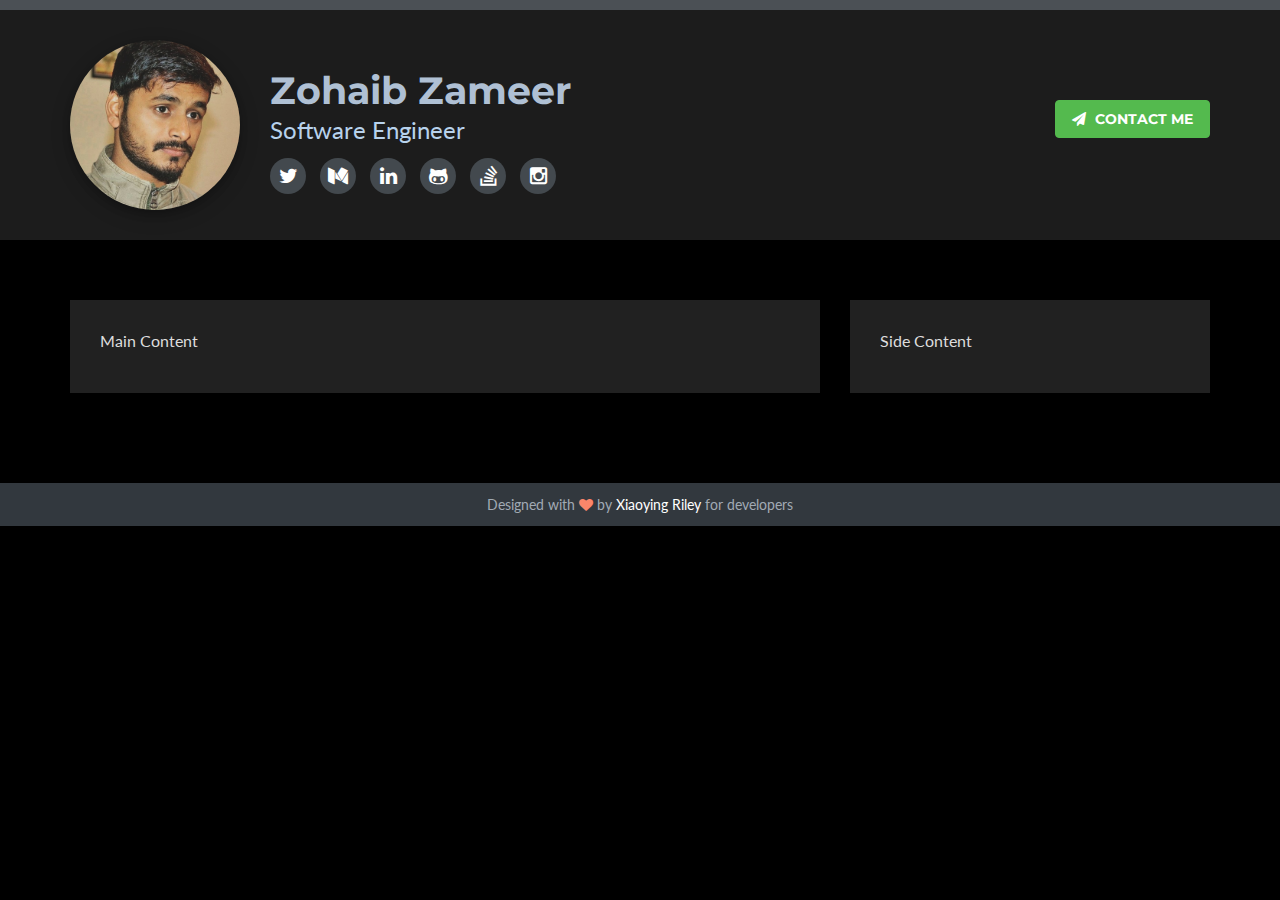
<file: _template.html>
<!DOCTYPE html>
<html lang="en">
<head>
    <title>Zohaib Zameer | Portfolio</title>
    <!-- Meta -->
    <meta charset="utf-8">
    <meta http-equiv="X-UA-Compatible" content="IE=edge">
    <meta name="viewport" content="width=device-width, initial-scale=1.0">
    <meta name="description" content="Engineering portfolio for Zohaib Zameer">
    <meta name="author" content="Zohaib Zameer">
    <meta name="google-site-verification" content="0MAnQ6XFeN-Hah3EtN9_R725LzS_MQz_2RRwGdjr3EI">
    <meta name="yandex-verification" content="ae39ae8136c501e6">
    <meta name="theme-color" content="#78909c">

    <link rel="shortcut icon" href="favicon.ico">
    <link href="https://fonts.googleapis.com/css?family=Lato:300,400,300italic,400italic" rel="stylesheet" type="text/css">
    <link href="https://fonts.googleapis.com/css?family=Montserrat:400,700" rel="stylesheet" type="text/css">
    <!-- Global CSS -->
    <link rel="stylesheet" href="assets/plugins/bootstrap/css/bootstrap.min.css">
    <!-- Plugins CSS -->
    <link rel="stylesheet" href="assets/plugins/font-awesome/css/font-awesome.css">

    <!-- Theme CSS -->
    <link id="theme-style" rel="stylesheet" href="assets/css/styles.css">
    <link id="theme-style-dark" rel="stylesheet" href="assets/css/dark-mode.css">

    <!-- Global site tag (gtag.js) - Google Analytics -->
    <script async src="https://www.googletagmanager.com/gtag/js?id=UA-1394009-14"></script>
    <script>
      window.dataLayer = window.dataLayer || [];
      function gtag(){dataLayer.push(arguments);}
      gtag('js', new Date());

      gtag('config', 'UA-1394009-14');

    </script>

</head>
<!--
    NOTE: This is stripped down placeholder template paged created from `index.html`
-->
<body>
    <!-- ******HEADER****** -->
    <header class="header">
        <div class="container">
            <img class="profile-image img-responsive pull-left" src="assets/images/profile.jpg" width="170" height="50" alt="Zohaib Zameer - Portrait">
            <div class="profile-content pull-left">
                <h1 class="name">Zohaib Zameer</h1>
                <h2 class="desc">Software Engineer</h2>
                <ul class="social list-inline">
                    <li><a href="https://twitter.com/doublezofficial" target="_blank" aria-label="Twitter Profile"><i class="fa fa-twitter"></i></a></li>
                    <li><a href="https://medium.com/@doublezofficial" target="_blank" aria-label="Blog on Medium.com"><i class="fa fa-medium"></i></a></li>
                    <li><a href="https://www.linkedin.com/in/doublezofficial" target="_blank" aria-label="LinkedIn Profile"><i class="fa fa-linkedin"></i></a></li>
                    <li><a href="https://github.com/doublezofficial" target="_blank" aria-label="Github Profile"><i class="fa fa-github-alt"></i></a></li>
                    <li><a href="https://stackoverflow.com/users/11983771/doublezofficial" target="_blank" aria-label="StackOverflow Profile"><i class="fa fa-stack-overflow"></i></a></li>
                    <li class="last-item"><a href="https://www.instagram.com/doublezofficial/" target="_blank" aria-label="Instagram Profile"><i class="fa fa-instagram"></i></a></li>
                </ul>
            </div><!--//profile-->
            <a class="btn btn-cta-primary pull-right" href="mailto:doublezofficial@outlook.com?Subject=Hello%20Zohaib"><i class="fa fa-paper-plane"></i> Contact Me</a>
        </div><!--//container-->
    </header><!--//header-->

    <div class="container sections-wrapper">
        <div class="row">
            <div class="primary col-md-8 col-sm-12 col-xs-12">
                <section class="about section">
                    <div class="section-inner">
                        <p>Main Content</p>
                    </div><!--//section-inner-->
                </section><!--//section-->
            </div><!--//primary-->
            <div class="secondary col-md-4 col-sm-12 col-xs-12">
                <aside class="info aside section">
                    <div class="section-inner">
                        <h2 class="heading sr-only">Basic Information</h2>
                        <div class="content">
                            <p>Side Content</p>
                        </div><!--//content-->
                    </div><!--//section-inner-->
                </aside><!--//aside-->

            </div><!--//secondary-->
        </div><!--//row-->
    </div><!--//masonry-->

    <!-- ******FOOTER****** -->
    <footer class="footer">
        <div class="container text-center">
            <!--/* This template is released under the Creative Commons Attribution 3.0 License. Please keep the attribution link below when using for your own project.
            Thank you for your support. :) If you'd like to use the template without the attribution, you can check out other license options via our website: themes.3rdwavemedia.com */-->
            <small class="copyright">Designed with <i class="fa fa-heart"></i> by <a href="http://themes.3rdwavemedia.com" target="_blank">Xiaoying Riley</a> for developers</small>
        </div><!--//container-->
    </footer><!--//footer-->

    <!-- Javascript -->
    <script src="assets/plugins/jquery-1.11.3.min.js"></script>
    <script src="assets/plugins/bootstrap/js/bootstrap.min.js"></script>
</body>
</html>
</file>
<file: assets/css/styles.css>
/*   
 * Template Name: Developer - Responsive Website Template for Developers
 * Version: 1.5
 * Author: Xiaoying Riley
 * Twitter: @3rdwave_themes
 * License: Creative Commons Attribution 3.0 License
 * Website: http://themes.3rdwavemedia.com/
*/
/* ======= Base ======= */
body {
  font-family: 'Lato', arial, sans-serif;
  /* color: #434343;
  background: #DAE3E7; */
  background-color: black;
  color: #ddd;
  font-size: 16px;
  -webkit-font-smoothing: antialiased;
  -moz-osx-font-smoothing: grayscale;
}
h1,
h2,
h3,
h4,
h5,
h6 {
  font-family: 'Montserrat', sans-serif;
  font-weight: 700;
  /* color: #778492; */
  color: #b3c7dd;
}
a {
  /* color: #3AAA64; */
  color: rgb(98, 175, 128);
  -webkit-transition: all 0.4s ease-in-out;
  -moz-transition: all 0.4s ease-in-out;
  -ms-transition: all 0.4s ease-in-out;
  -o-transition: all 0.4s ease-in-out;
}
a:hover {
  text-decoration: underline;
  /* color: #5f6b77;
  color: #2d844e; */
  color: #4e8a65;
}

a:focus {
  text-decoration: none;
}
.btn,
a.btn {
  -webkit-transition: all 0.4s ease-in-out;
  -moz-transition: all 0.4s ease-in-out;
  -ms-transition: all 0.4s ease-in-out;
  -o-transition: all 0.4s ease-in-out;
  font-family: 'Montserrat', arial, sans-serif;
  padding: 8px 16px;
  font-weight: bold;
}

a.dimmed-link {
/* color: #778492; */
color: #a8c5e6;
}
.text-muted {
  color: #999;
}


.btn .fa,
a.btn .fa {
  margin-right: 5px;
}
.btn:focus,
a.btn:focus {
  color: #fff;
}
a.btn-cta-primary,
.btn-cta-primary {
  background: #54ba4e;
  border: 1px solid #54ba4e;
  color: #fff;
  font-weight: 600;
  text-transform: uppercase;
}
a.btn-cta-primary:hover,
.btn-cta-primary:hover {
  background: #49ac43;
  border: 1px solid #49ac43;
  color: #fff;
}
a.btn-cta-secondary,
.btn-cta-secondary {
  /* background: #479FC8;
  border: 1px solid #479FC8; */
  background: #266786;
  border: 1px solid #3183a9;
  color: #fff;
  font-weight: 600;
  text-transform: uppercase;
}
a.btn-cta-secondary:hover,
.btn-cta-secondary:hover {
  background: #3893bd;
  border: 1px solid #3893bd;
  color: #fff;
}
.text-highlight {
  color: #32383e;
}
.label-theme {
  background: #3AAA64;
  font-size: 12px;
}
a.dotted-link {
  border-bottom: 1px dotted #778492;
  color: #778492;
}
a.dotted-link:hover {
  text-decoration: none;
  color: #49515a;
}
/*
iframe {

    .header {
        padding: 0;
    }
}

.iframe-wrapper {
    overflow: auto;
    -webkit-overflow-scrolling:touch;
}
*/
/* ======= Header ======= */
.header {
  padding: 30px 0;
  /* background: #f5f5f5;
  border-top: 10px solid #778492; */
  background: #1c1c1c;
  border-top: 10px solid #4b5055;
}
.header .btn {
  margin-top: 60px;
  font-weight: bold;
}
.header .profile-image {
  margin-right: 30px;
  background-color: rgb(65, 65, 65);
  border-radius: 50%; /*add rounded corners to an image. 50% will make the image circular*/
  box-shadow: 0 4px 8px 0 rgba(0, 0, 0, 0.2), 0 6px 20px 0 rgba(0, 0, 0, 0.19);
}
.header .profile-content .name {
  /* color: #49515a; */
  color: #afc0d4;
  font-size: 38px;
  margin-bottom: 5px;
  margin-top: 30px;
}
.header .profile-content .desc {
  /* color: #778492; */
  color: #b8d2ec;
  font-family: "Lato", arial, sans-serif;
  font-weight: 400;
  font-size: 24px;
  margin-top: 0;
  margin-bottom: 15px;
}
.header .profile-content .social a {
  /* background: #b0b7bf; */
  width: 36px;
  height: 36px;
  display: inline-block;
  -webkit-border-radius: 50%;
  -moz-border-radius: 50%;
  -ms-border-radius: 50%;
  -o-border-radius: 50%;
  border-radius: 50%;
  -moz-background-clip: padding;
  -webkit-background-clip: padding-box;
  background-clip: padding-box;
  /* color: #fff; */
  background: #43494e;
    color: #fff;
  text-align: center;
}
.header .profile-content .social a:hover {
  /* background: #778492; */
  background: #3a424b;
}
.header .profile-content .social a .fa {
  font-size: 20px;
  padding-top: 8px;
}
/* ======= Sections======= */
.sections-wrapper {
  padding-top: 60px;
  padding-bottom: 60px;
}
.section {
  margin-bottom: 30px;
}
.section .section-inner {
  /* background: #fff; */
  background: rgb(33, 33, 33);
  padding: 30px;
}
.section .heading {
  margin-top: 0;
  margin-bottom: 30px;
  /* color: #545e69; */
  color: #afc7e0;
  font-size: 24px;
}
.section .content .more-link .fa {
  margin-right: 5px;
  font-size: 14px;
}
/* About Section */
/* Latest Section */
.latest .item {
  margin-bottom: 30px;
}
.latest .item .title {
  font-size: 18px;
  margin-top: 0;
}
.latest .item .title .label {
  margin-left: 5px;
  font-size: 12px;
}
.latest .item .title a {
  /* color: #778492; */
  color: #afc7e0;
}
.latest .item .title a:hover {
  /* color: #5f6b77; */
  color: #afc7e0;
}
.latest .item .project-image:hover {
  -webkit-opacity: 0.8;
  -moz-opacity: 0.8;
  opacity: 0.8;
}
.latest .divider {
  margin-bottom: 60px;
}
.latest .featured {
  margin-bottom: 60px;
}
.latest .featured .title {
  margin-bottom: 5px;
  font-size: 20px;
}
.latest .featured .summary {
  margin-bottom: 30px;
  color: #778492;
}
.latest .featured img {
  margin-bottom: 30px;
}
.latest .featured .desc {
  margin-bottom: 30px;
}
.latest .featured-image {
  position: relative;
}
.latest .featured-image .text {
  background: #3AAA64;
  color: #fff;
}
.latest .featured-image .ribbon {
  position: absolute;
  top: -4px;
  right: -4px;
  width: 110px;
  height: 110px;
  overflow: hidden;
}
.latest .featured-image .ribbon .text {
  font-family: 'Montserrat', sans-serif;
  position: relative;
  left: -8px;
  top: 18px;
  width: 158px;
  padding: 10px 10px;
  font-size: 15px;
  font-weight: bold;
  text-align: center;
  text-transform: uppercase;
  color: #fff;
  /* background-color: #479FC8; */
  background-color: #397896cc;
  -webkit-transform: rotate(45deg) translate3d(0, 0, 0);
  -moz-transform: rotate(45deg) translate3d(0, 0, 0);
  -ms-transform: rotate(45deg) translate3d(0, 0, 0);
  -o-transform: rotate(45deg) translate3d(0, 0, 0);
}
.latest .featured-image .ribbon .text:before,
.latest .featured-image .ribbon .text:after {
  content: '';
  position: absolute;
  bottom: -5px;
  border-top: 5px solid #276582;
  border-left: 5px solid transparent;
  border-right: 5px solid transparent;
}
.latest .featured-image .ribbon .text:before {
  left: 0;
}
.latest .featured-image .ribbon .text:after {
  right: 0;
}
/* Projects Section */
.projects .item {
  margin-bottom: 30px;
}
.projects .item .title {
  font-size: 16px;
  margin-top: 0;
  margin-bottom: 5px;
  line-height: 1.5;
}
.projects .item .title a {
  /* color: #778492; */
  color: #b1c1d4;
}
.projects .item .title a:hover {
  /* color: #5f6b77; */
  color: #a1b9d1;
}
/* Work Section */
.experience .item {
  margin-bottom: 30px;
}
.experience .item .title {
  font-size: 16px;
  margin-top: 0;
  margin-bottom: 5px;
  line-height: 1.5;
}
.experience .item .title .place {
  /* color: #999; */
  color: rgb(189, 187, 187);
  font-weight: normal;
}
.experience .item .title .place a {
  /* color: #999; */
  color: rgb(190, 190, 190);
}
.experience .item .title .place a:hover {
  /* color: #666666; */
  color: #b1b1b1;
}
.experience .item .title .year {
  /* color: #999; */
  color: rgb(173, 173, 173);
  font-weight: normal;
}
/* Git section */
.github-graph {
  margin-bottom: 30px;
}
.github-graph .js-calendar-graph-svg {
  max-width: 100%;
}
.ghfeed {
  height: 600px;
}
.ghfeed,
.ghfeed *,
.ghfeed *:before,
.ghfeed *:after {
  -webkit-box-sizing: content-box;
  -moz-box-sizing: content-box;
  box-sizing: content-box;
}
/* Info Section */
.info .fa {
  margin-right: 15px;
  color: #ccd1d6;
}
.info .fa.fa-envelope-o {
  font-size: 14px;
}
.info ul {
  margin-bottom: 0;
}
.info li {
  margin-bottom: 15px;
}
.info li:last-child {
  margin-bottom: 0;
}
/* Skills Section */
.skills .intro {
  margin-bottom: 30px;
}
.skills .skillset .item {
  margin-bottom: 30px;
}
.skills .skillset .level-title {
  font-size: 16px;
  position: relative;
  margin-top: 0;
  margin-bottom: 10px;
}
.skills .skillset .level-title .level-label {
  color: #ccd1d6;
  font-size: 14px;
  font-weight: 400;
  font-family: "Lato", arial, sans-serif;
  position: absolute;
  right: 0;
  top: 0;
}
.skills .skillset .level-bar {
  height: 15px;
  /* background: #e8e8e8; */
  background: #585858;
}
.skills .skillset .level-bar-inner {
  height: 15px;
  background: #66cb8c;
}
/* Testimonials section */
.testimonials .item {
  margin-bottom: 30px;
}
.testimonials .item:last-child {
  margin-bottom: 0;
}
.testimonials .item .quote {
  /* color: #666; */
  font-size: 16px;
  /* border-left-color: #9fdeb7; */
  color: rgb(187, 205, 221);
  border-left-color: #9fdeb7;
  margin-bottom: 15px;
}
.testimonials .item .quote .fa {
  /* color: #79d19a; */
  color: #79d19a;
  margin-right: 15px;
}
.testimonials .item .source {
  font-size: 14px;
  padding-left: 30px;
  font-weight: 500;
}
.testimonials .item .source .name {
  /* color: #939ea9; */
  color: #b6c5d4;
  font-weight: 600;
}
.testimonials .item .source .title {
  /* color: #999; */
  color: rgb(199, 199, 199);
}

/* Dark Theme */
.contrib-number {
  color: #ddd !important;
}

/* Github activity graph override */
.graph-before-activity-overview {
  filter: invert(0.7) !important;
}

code {
  background-color: #141414;
}

/* Education section */
.education .item {
  margin-bottom: 30px;
}
.education .item:last-child {
  margin-bottom: 0;
}
.education .item .title {
  font-size: 16px;
  margin-top: 0;
}
.education .item .university {
  font-family: "Lato", arial, sans-serif;
  font-size: 13px;
  /* color: #999; */
  color: rgb(196, 196, 196);
  font-weight: 600;
  padding-left: 25px;
}
.education .item .university .year {
  /* color: #b0b7bf; */
  color: #ccd2d8;
  font-weight: 500;
}
/* Language Section */
.languages .item {
  margin-bottom: 15px;
}
.languages .item .title {
  /* color: #778492; */
  color: #b6cde5;
}
.languages .item .level {
  /* color: #999; */
  color: rgb(209, 205, 205);
}
.languages .item:last-child {
  margin-bottom: 0;
}
.languages .item .fa {
  /* color: #79d19a; */
  color: #9deebc;
}
.languages .item .fa-language {
  /* color: #999; */
  color: rgb(211, 209, 209);
}
/* Blog Section */
.blog .item {
  margin-bottom: 30px;
}
.blog .item .title {
  font-size: 18px;
  line-height: 1.3;
}
.blog .item .title a {
  /* color: #778492; */
  color: #9eadbe;
}
.blog .item .title a:hover {
  /* color: #5f6b77; */
  color: #adc3da;
}
.blog .item:last-child {
  margin-bottom: 0;
}
/* List section */
.list ul li {
  margin-bottom: 10px;
}
.list ul li .fa {
  margin-right: 5px;
}
.list ul li a {
  /* color: #778492; */
  color: #9eb4cc;
}
.list ul li a:hover {
  /* color: #49515a; */
  color: #a9c8ec;
}
/* Credits */
.credits ul li {
  margin-bottom: 10px;
}
.credits ul li .fa {
  margin-right: 5px;
}
.credits ul li a {
  color: #778492;
}
.credits ul li a:hover {
  color: #49515a;
}
.credits .btn {
  margin-bottom: 15px;
}
/* ======= Footer ======= */
.footer {
  background: #32383e;
  color: #fff;
  padding: 10px 0;
}
.footer .copyright {
  line-height: 1.6;
  color: #a1aab4;
  font-size: 14px;
}
.footer a {
  color: #fff;
}
.footer .fa-heart {
  color: #fb866a;
}
/* Extra small devices (phones, less than 768px) */
@media (max-width: 767px) {
  .header {
    text-align: center;
  }
  .header .profile-image {
    float: none !important;
    margin: 0 auto;
  }
  .header .profile-content {
    float: none !important;
    text-align: center;
  }
  .header .btn {
    margin-top: 30px;
    float: none !important;
  }
  .project-image {
    margin-bottom: 15px;
  }
}
/* Small devices (tablets, 768px and up) */
/* Medium devices (desktops, 992px and up) */
/* Large devices (large desktops, 1200px and up) */
/* Ex-Large devices (large desktops, 1200px and up) */
@media (min-width: 1400px) {
  .container {
    width: 1360px;
  }
}


/**
* Targeting small phones.
* Ref: http://cssmediaqueries.com/overview.html
*/
@media screen and (min-width : 320px) {
  a.btn-cta-primary, .btn-cta-primary {
    /* Adds bit of spacing when multiple CTA buttons are stacked together */
    margin-top: 8px;
  }
}
</file>
<file: assets/css/dark-mode.css>
/**
 * Styles for dark mode ^_^
 */
@media (prefers-color-scheme: dark) {
  body {
    background-color: black;
    color: #ddd;
  }

  h1,
  h2,
  h3,
  h4,
  h5,
  h6 {
    color: #b3c7dd;
  }

  a {
    color: rgb(98, 175, 128);
  }

  a:hover {
    color: #4e8a65;
  }

  a.dimmed-link {
    color: #a8c5e6;
  }

  .text-muted {
    color: #999;
  }


  /* ======= Header ======= */
  .header {
    background: #1c1c1c;
    border-top: 10px solid #4b5055;
  }

  .header .profile-content .social a {
    background: #43494e;
    color: #fff;
  }

  .header .profile-content .name {
    color: #afc0d4;
  }

  .header .profile-content .desc {
    color: #b8d2ec;
  }

  .header .profile-content .social a:hover {
    background: #3a424b;
  }

  .header .profile-image {
    background-color: rgb(65, 65, 65);
  }

  /* ======= Sections======= */
  .section .section-inner {
    background: rgb(33, 33, 33);
  }

  .section .heading {
    color: #afc7e0;
  }

  .latest .item .title a {
    color: #afc7e0;
  }

  .latest .item .title a:hover {
    color: #afc7e0;
  }

  /* Projects Section */
  .projects .item .title a {
    color: #b1c1d4;
  }

  .projects .item .title a:hover {
    color: #a1b9d1;
  }

  /* Work Section */
  .experience .item .title .place {
    color: rgb(189, 187, 187);
  }

  .experience .item .title .place a {
    color: rgb(190, 190, 190);
  }

  .experience .item .title .place a:hover {
    color: #b1b1b1;
  }

  .experience .item .title .year {
    color: rgb(173, 173, 173);
  }

  /* Blog Section */
  .blog .item .title a {
    color: #9eadbe;
  }

  .blog .item .title a:hover {
    color: #adc3da;
  }

  /* List section */
  .list ul li a {
    color: #9eb4cc;
  }

  .list ul li a:hover {
    color: #a9c8ec;
  }


  /* Testimonials section */
  .testimonials .item .quote {
    color: rgb(187, 205, 221);
    border-left-color: #9fdeb7;
  }

  .testimonials .item .quote .fa {
    color: #79d19a;
  }

  .testimonials .item .source .name {
    color: #b6c5d4;
  }

  .testimonials .item .source .title {
    color: rgb(199, 199, 199);
  }

  /* Education section */
  .education .item .university {
    color: rgb(196, 196, 196);
  }

  .education .item .university .year {
    color: #ccd2d8;
  }

  /* Language Section */
  .languages .item .title {
    color: #b6cde5;
  }

  .languages .item .level {
    color: rgb(209, 205, 205);
  }

  .languages .item .fa {
    color: #9deebc;
  }

  .languages .item .fa-language {
    color: rgb(211, 209, 209);
  }

  code {
      background-color: #141414;
  }

  .skills .skillset .level-bar {
      background: #585858;
  }

  .latest .featured-image .ribbon .text {
      background-color: #397896cc;
  }

  a.btn-cta-secondary, .btn-cta-secondary {
      background: #266786;
      border: 1px solid #3183a9;
  }

  .contrib-number {
    color: #ddd !important;
  }

  /* Github activity graph override */
  .graph-before-activity-overview {
    filter: invert(0.7) !important;
  }
}
</file>
